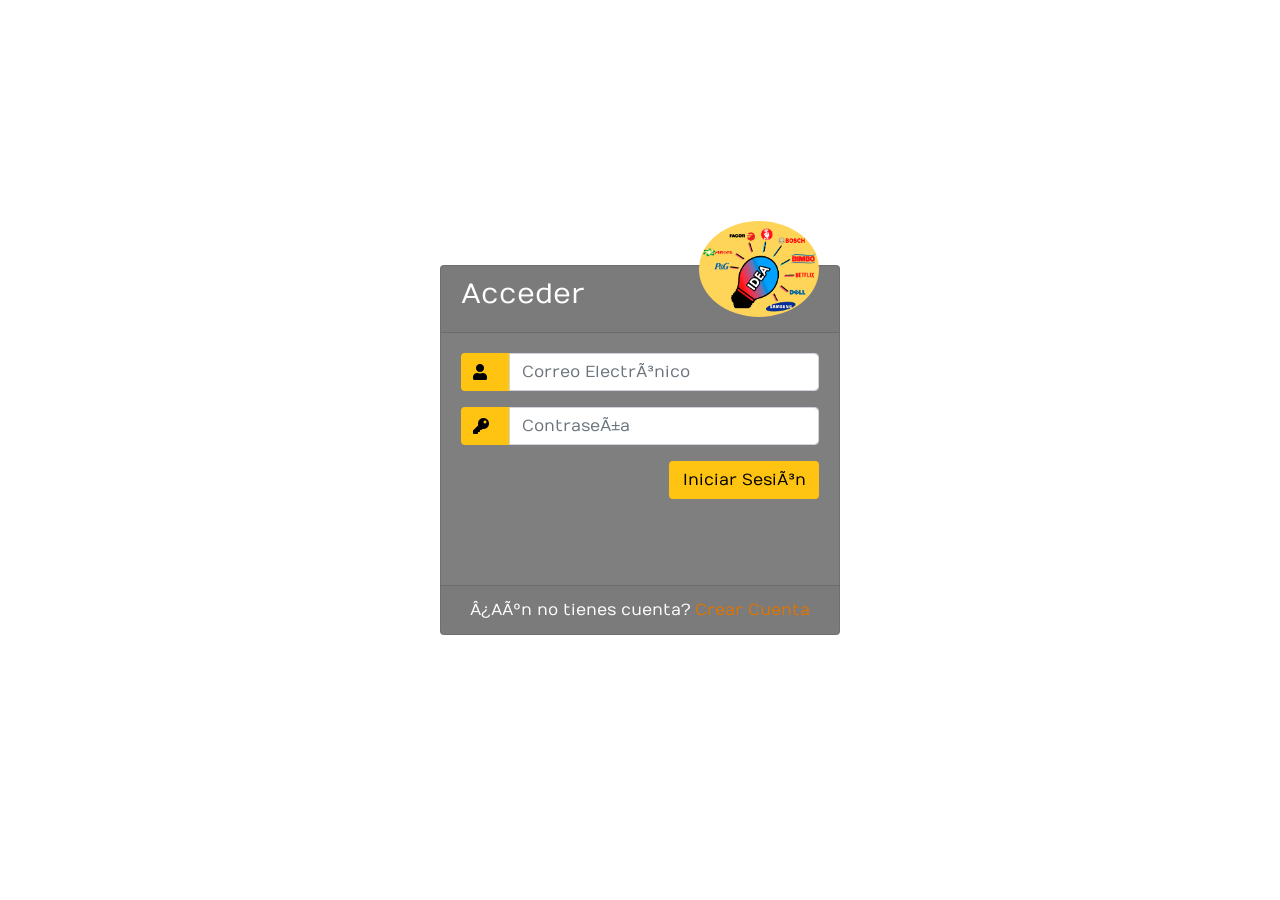
<file: FrontEnd2-Inicial/index.html>
<link href="https://cdn.jsdelivr.net/npm/bootstrap@5.0.0-beta1/dist/css/bootstrap.min.css" rel="stylesheet" integrity="sha384-giJF6kkoqNQ00vy+HMDP7azOuL0xtbfIcaT9wjKHr8RbDVddVHyTfAAsrekwKmP1" crossorigin="anonymous">

<!DOCTYPE html>
<html>

<head>
    <title>Cacharerro</title>

    <link rel="stylesheet" href="https://stackpath.bootstrapcdn.com/bootstrap/4.1.3/css/bootstrap.min.css" integrity="sha384-MCw98/SFnGE8fJT3GXwEOngsV7Zt27NXFoaoApmYm81iuXoPkFOJwJ8ERdknLPMO" crossorigin="anonymous">

    <!--Fontawesome CDN-->
    <link rel="stylesheet" href="https://use.fontawesome.com/releases/v5.3.1/css/all.css" integrity="sha384-mzrmE5qonljUremFsqc01SB46JvROS7bZs3IO2EmfFsd15uHvIt+Y8vEf7N7fWAU" crossorigin="anonymous">
    <link rel="stylesheet" type="text/css" href="css/styles.css">
    <link rel="stylesheet" type="text/css" href="css/bienvenido.css">
    <script src="https://ajax.googleapis.com/ajax/libs/jquery/3.5.1/jquery.min.js"></script>
    <script type="text/javascript" language="javascript" src="js/login.js"></script>
    <script type="text/javascript" language="javascript" src="js/popup.js"></script>
</head>

<body>
    <div class="container">
        <div class="d-flex justify-content-center h-100">
            <div class="card">
                <div class="card-header">
                    <h3>Acceder</h3>
                    <div class="d-flex justify-content-end social_icon">
                        <span><img id="Git" src="img/Captura.png" alt="MDN">  </span>
                    </div>
                </div>
                <div class="card-body">
                    <form>
                        <div class="input-group form-group">
                            <div class="input-group-prepend">
                                <span class="input-group-text"><i class="fas fa-user"></i></span>
                            </div>
                            <input type="email" id="correo" class="form-control" placeholder="Correo Electrónico" required>

                        </div>
                        <div class="input-group form-group">
                            <div class="input-group-prepend">
                                <span class="input-group-text"><i class="fas fa-key"></i></span>
                            </div>
                            <input type="password" id="contraseña" class="form-control" placeholder="Contraseña" required>
                        </div>

                    </form>
                    <div class="form-group">
                        <a href='#container-all'> <input type="submit" id="iniciar" value="Iniciar Sesión" class="btn float-right login_btn"></a>
                    </div>
                </div>
                <div class="card-footer">
                    <div class="d-flex justify-content-center links">
                        ¿Aún no tienes cuenta?<a href="register.html">Crear Cuenta</a>
                    </div>


                </div>
            </div>
        </div>
        <div class="container-all" id="container-all">

            <div class="popup" id="popup">
                <div class='contenedor-popup'>
                    <h3>Bienvenido...</h3>
                    <form action="">
                        <span><img id="Git" src="img/perfil.jpg" alt="MDN">  </span>
                        <div class="contenedor-inputs" id="usuario">

                        </div>
                    </form>
                </div>
                <div>
                    <form action="AdminUsuarios.html">
                        <a><input type="submit" value="Administración de Usuarios" class="btn float-right inicio_btn" button style="margin: 10px" /></a>
                    </form>
                    <p></p>
                    <form action="inventario.html">
                        <a><input type="submit" value="Administración de Productos" class="btn float-right inicio_btn" button style="margin: 10px" /></a>
                    </form>

                </div>
                <a href="#" id="btn-exit-popup" onclick="popupclose()" class="btn-exit-popup"><span>x</span></a>
            </div>
        </div>

        <!--pop up usuario normal-->
        <div class="container-all" id="container1-all">

            <div class="popup" id="popup">
                <div class='contenedor-popup'>
                    <h3>holaaaa</h3>
                    <form action="">
                        <span><img id="Git" src="img/perfil.jpg" alt="MDN">  </span>
                        <div class="contenedor-inputs" id="usuario">

                        </div>
                    </form>
                </div>
                <div>
                    <!--botones pop up usuario normal
                    <form action="AdminUsuarios.html">
                        <a><input type="submit" value="Administración de Usuarios" class="btn float-right inicio_btn" button style="margin: 10px" /></a>
                    </form>
                    <p></p>
                    <form action="inventario.html">
                        <a><input type="submit" value="Administración de Productos" class="btn float-right inicio_btn" button style="margin: 10px" /></a>
                    </form>-->

                </div>
                <a href="#" id="btn-exit-popup" onclick="popupclose()" class="btn-exit-popup"><span>x</span></a>
            </div>
        </div>



    </div>
</body>

</html>
</file>
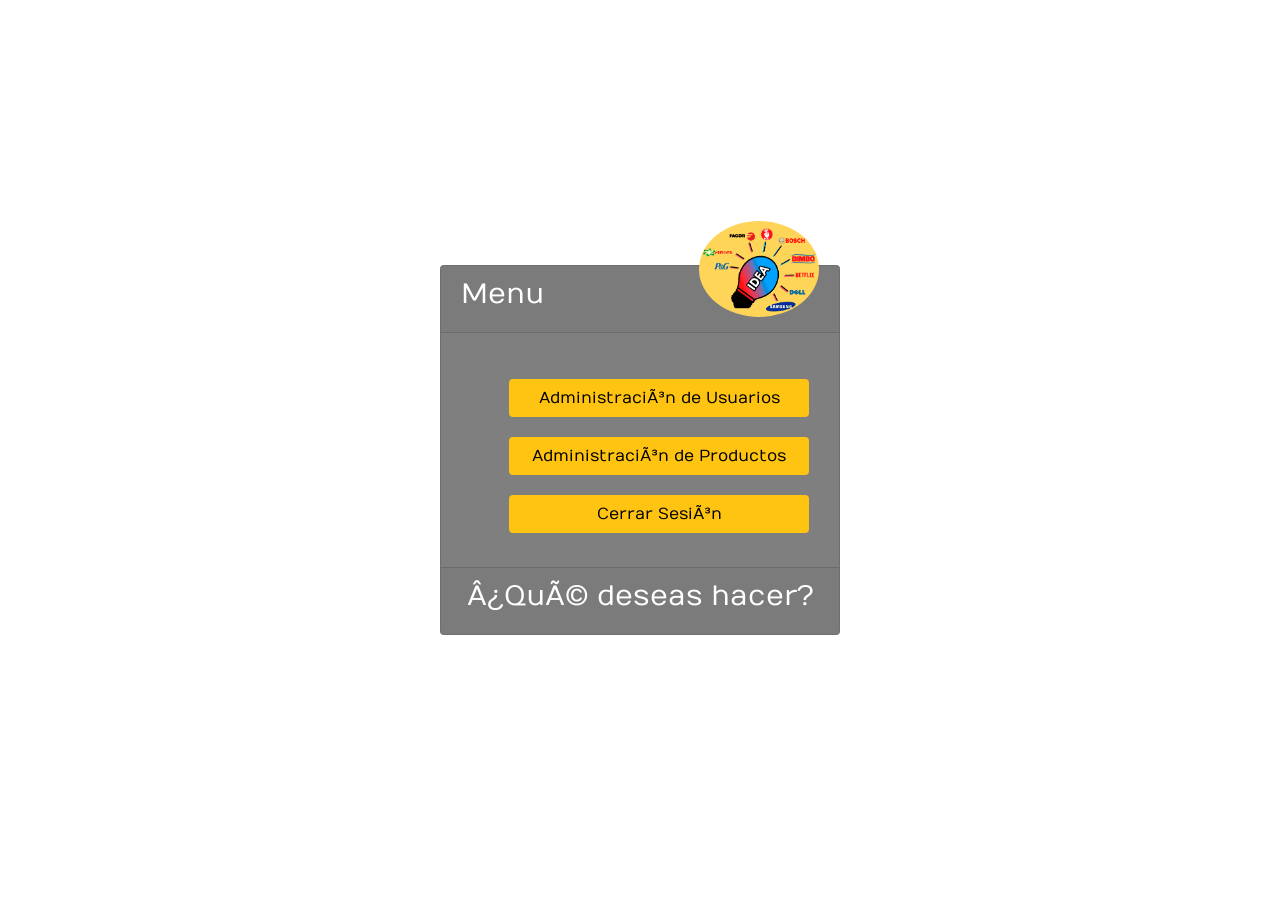
<file: FrontEnd2-Inicial/menu.html>
<link href="https://cdn.jsdelivr.net/npm/bootstrap@5.0.0-beta1/dist/css/bootstrap.min.css" rel="stylesheet" integrity="sha384-giJF6kkoqNQ00vy+HMDP7azOuL0xtbfIcaT9wjKHr8RbDVddVHyTfAAsrekwKmP1" crossorigin="anonymous">

<!DOCTYPE html>
<html>

<head>
    <title>Menu Cacharerro</title>

    <link rel="stylesheet" href="https://stackpath.bootstrapcdn.com/bootstrap/4.1.3/css/bootstrap.min.css" integrity="sha384-MCw98/SFnGE8fJT3GXwEOngsV7Zt27NXFoaoApmYm81iuXoPkFOJwJ8ERdknLPMO" crossorigin="anonymous">

    <!--Fontawesome CDN-->
    <link rel="stylesheet" href="https://use.fontawesome.com/releases/v5.3.1/css/all.css" integrity="sha384-mzrmE5qonljUremFsqc01SB46JvROS7bZs3IO2EmfFsd15uHvIt+Y8vEf7N7fWAU" crossorigin="anonymous">
    <link rel="stylesheet" type="text/css" href="css/styles.css">
    <link rel="stylesheet" type="text/css" href="css/bienvenido.css">
    <script src="https://ajax.googleapis.com/ajax/libs/jquery/3.5.1/jquery.min.js"></script>
    <script type="text/javascript" language="javascript" src="js/register.js"></script>

</head>

<body>
    <div class="container">
        <div class="d-flex justify-content-center h-100">
            <div class="card">
                <div class="card-header">
                    <h3>Menu</h3>

                    <div class="d-flex justify-content-end social_icon">
                        <span><img id="Git" src="img/Captura.png" alt="MDN">  </span>
                    </div>
                </div>
                <div class="card-body">

                    <div>
                        <form action="AdminUsuarios.html">
                            <a><input type="submit" value="Administración de Usuarios" class="btn float-right inicio_btn" button style="margin: 10px" /></a>
                        </form>

                        <form action="inventario.html">
                            <a><input type="submit" value="Administración de Productos" class="btn float-right inicio_btn" button style="margin: 10px" /></a>
                        </form>

                        <form action="index.html">
                            <a><input type="submit" value="Cerrar Sesión" class="btn float-right inicio_btn" button style="margin: 10px" /></a>
                        </form>

                    </div>

                </div>
                <div class="card-footer">
                    <div class="d-flex justify-content-center links">
                        <h3>¿Qué deseas hacer?</h3>
                    </div>



</body>

</html>
</file>
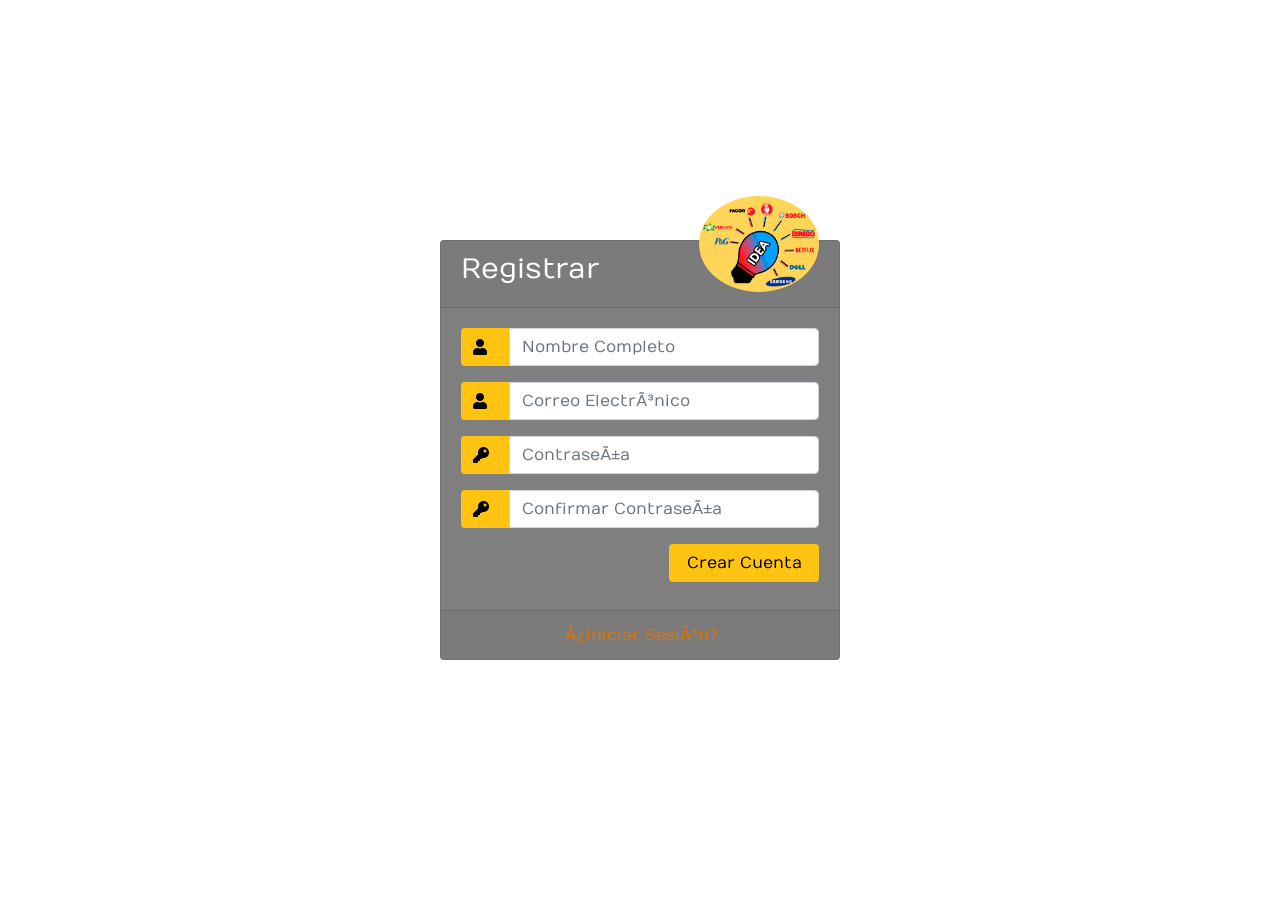
<file: FrontEnd2-Inicial/register.html>
<link href="https://cdn.jsdelivr.net/npm/bootstrap@5.0.0-beta1/dist/css/bootstrap.min.css" rel="stylesheet" integrity="sha384-giJF6kkoqNQ00vy+HMDP7azOuL0xtbfIcaT9wjKHr8RbDVddVHyTfAAsrekwKmP1" crossorigin="anonymous">


<!DOCTYPE html>
<html>

<head>
    <title>Cacharerro</title>

    <link rel="stylesheet" href="https://stackpath.bootstrapcdn.com/bootstrap/4.1.3/css/bootstrap.min.css" integrity="sha384-MCw98/SFnGE8fJT3GXwEOngsV7Zt27NXFoaoApmYm81iuXoPkFOJwJ8ERdknLPMO" crossorigin="anonymous">

    <!--Fontawesome CDN-->
    <link rel="stylesheet" href="https://use.fontawesome.com/releases/v5.3.1/css/all.css" integrity="sha384-mzrmE5qonljUremFsqc01SB46JvROS7bZs3IO2EmfFsd15uHvIt+Y8vEf7N7fWAU" crossorigin="anonymous">
    <link rel="stylesheet" type="text/css" href="css/styles.css">
    <link rel="stylesheet" type="text/css" href="css/recursivo.css">
    <script src="https://ajax.googleapis.com/ajax/libs/jquery/3.5.1/jquery.min.js"></script>
    <script type="text/javascript" language="javascript" src="js/register.js"></script>
</head>

<body>
    <div class="container">
        <div class="d-flex justify-content-center h-100">
            <div class="card">
                <div class="card-header">
                    <h3>Registrar</h3>
                    <div class="d-flex justify-content-end social_icon">
                        <span><img id="Git" src="img/Captura.png" alt="MDN"> </span>
                    </div>
                </div>
                <div class="card-body">
                    <form action="login.html">
                        <div class="input-group form-group">
                            <div class="input-group-prepend">
                                <span class="input-group-text"><i class="fas fa-user"></i></span>
                            </div>
                            <input type="text" id="nombre" class="form-control" placeholder="Nombre Completo" required>

                        </div>
                        <div class="input-group form-group">
                            <div class="input-group-prepend">
                                <span class="input-group-text"><i class="fas fa-user"></i></span>
                            </div>
                            <input type="email" id="correo" class="form-control" placeholder="Correo Electrónico" required>

                        </div>
                        <div class="input-group form-group">
                            <div class="input-group-prepend">
                                <span class="input-group-text"><i class="fas fa-key"></i></span>
                            </div>
                            <input type="password" id="contraseña" class="form-control" placeholder="Contraseña" required>
                        </div>
                        <div class="input-group form-group">
                            <div class="input-group-prepend">
                                <span class="input-group-text"><i class="fas fa-key"></i></span>
                            </div>
                            <input type="password" id="confirmar" class="form-control" placeholder="Confirmar Contraseña" required>
                        </div>
                        <div class="alert alert-danger ocultar" id="alerta">
                            !Las contraseñas no coinciden¡
                        </div>

                    </form>
                    <div class="form-group">
                        <button id="crear" type="submit" class="btn float-right login_btn">Crear Cuenta</button>
                    </div>
                </div>
                <div class="card-footer">
                    <div class="d-flex justify-content-center links">
                        <a href="index.html">¿Iniciar Sesión?</a>

                    </div>

                </div>
            </div>
        </div>
    </div>
</body>

</html>
</file>
<file: FrontEnd2-Inicial/css/styles.css>
@import url('https://fonts.googleapis.com/css?family=Numans');

html,body{
background-image: url('http://getwallpapers.com/wallpaper/full/a/5/d/544750.jpg');
background-size: cover;
background-repeat: no-repeat;
height: 100%;
font-family: 'Numans', sans-serif;
}

.container{
height: 100%;
align-content: center;
}

.card{
height: 370px;
margin-top: auto;
margin-bottom: auto;
width: 400px;
background-color: rgba(0,0,0,0.5) !important;
}

.social_icon span{
font-size: 60px;
margin-left: 10px;
color: #FFC312;
}

.social_icon span:hover{
color: white;
cursor: pointer;
}

.card-header h3{
color: white;
}

#Git{
    left: 0%;
    width: 120px;
    background-color: #ffd559;
	border-radius: 50%;
    transition: transform 80ms ease-in;
    background-image: linear-gradient(90deg, var(--blue) 0%, var(--lightblue) 74%);
}

.social_icon{
position: absolute;
right: 20px;
top: -45px;
}

.input-group-prepend span{
width: 50px;
background-color: #FFC312;
color: black;
border:0 !important;
}

input:focus{
outline: 0 0 0 0  !important;
box-shadow: 0 0 0 0 !important;

}

.remember{
color: white;
}

.remember input
{
width: 20px;
height: 20px;
margin-left: 15px;
margin-right: 5px;
}

.login_btn{
color: black;
background-color: #FFC312;
width: 150px;
}

.login_btn:hover{
color: black;
background-color: white;
}

.links{
color: white;
}

.links a{
margin-left: 4px;
}
.card-footer a
{
    
   color: #DF7401;
}
.msj:before{
    width: 0;
    height: 0;
    content:"";
    top:-5px;
    left:-14px;
    position:relative;
    border-style: solid;
    border-width: 0 13px 13px 0;
    border-color: transparent #ffffff transparent transparent;            
}
.msj-rta:after{
    width: 0;
    height: 0;
    content:"";
    top:-5px;
    left:14px;
    position:relative;
    border-style: solid;
    border-width: 13px 13px 0 0;
    border-color: whitesmoke transparent transparent transparent;           
}  

.inicio_btn {
    color: black;
    background-color: #FFC312;
    width: 300px;
}

.login_btn:hover {
    color: black;
    background-color: white;
}

.inicio_btn:hover {
    color: black;
    background-color: white;
}
</file>
<file: FrontEnd2-Inicial/css/bienvenido.css>
@import url('https://fonts.googleapis.com/css2?family=Montserrat:wght@100;200;300;400;500;600;700;800&family=Poppins:wght@100;200;300;400;500;600;700;800&display=swap');

/** CONTAINER **/
.container{
    z-index: 1;
}
.header{
    z-index: 2;
}

.container-all{    
    width: 100%;
    height:100%;
    position: fixed;    
    top: 50%;
    left: 50%;
    transform: translate(-50%,-50.1%);
    visibility: hidden;
    opacity: 0;
    transition: all 600ms ease;
    padding: 30px;
}

.active {
    background-color: rgba(0,0,0,0.6);
    visibility: visible;
    opacity: 1;
}

.active .popup{
    top: 50%;
    left: 50%;
    transform: rotate(0deg) translate(-50%, -50%);
    visibility: visible;
}

/** POPUP **/
.popup{
    width: 100%;
    max-width: 800px;
    height: auto;
    position: relative;
    display: flex;
    top: -80%;
    left: -80%;
    transform: rotate(90deg) translate(-150%, 230%);
    background: #B0E0E6;
    padding: 30px;
    padding-right: 0px;
    border-radius: 20px;
    border: 1px solid rgba(0,0,0,0.6);
    transition: all 600ms ease;
    visibility: hidden;

}
.contenedor-popup h3{    
    font-family: 'Poppins';
    font-weight: 700;
    font-size: 36px;
    margin-bottom: 20px;
}

.contenedor-popup{
    padding-left: 17px;
    width: 100%;
    text-align: center;
    
}

.form-control{
    margin-bottom: 10px;
}

a.btn-submit{
    position: relative;
    top: 10px;
}

.btn-exit-popup {
    font-weight: 900;
    width: 50px;
    height: 50px;
    position: relative;
    top: -40px;
    left: 10px;
    background: #000;
    color: #fff;
    padding: 12px 19px;
    border-radius: 50%;
}
#usuario{
    color: #000080;
}
</file>
<file: FrontEnd2-Inicial/css/recursivo.css>
#Git{
    left: 0%;
    width: 120px;

}
.card{
   height: 420px;
}
#alerta{
    display:none;

}
</file>
